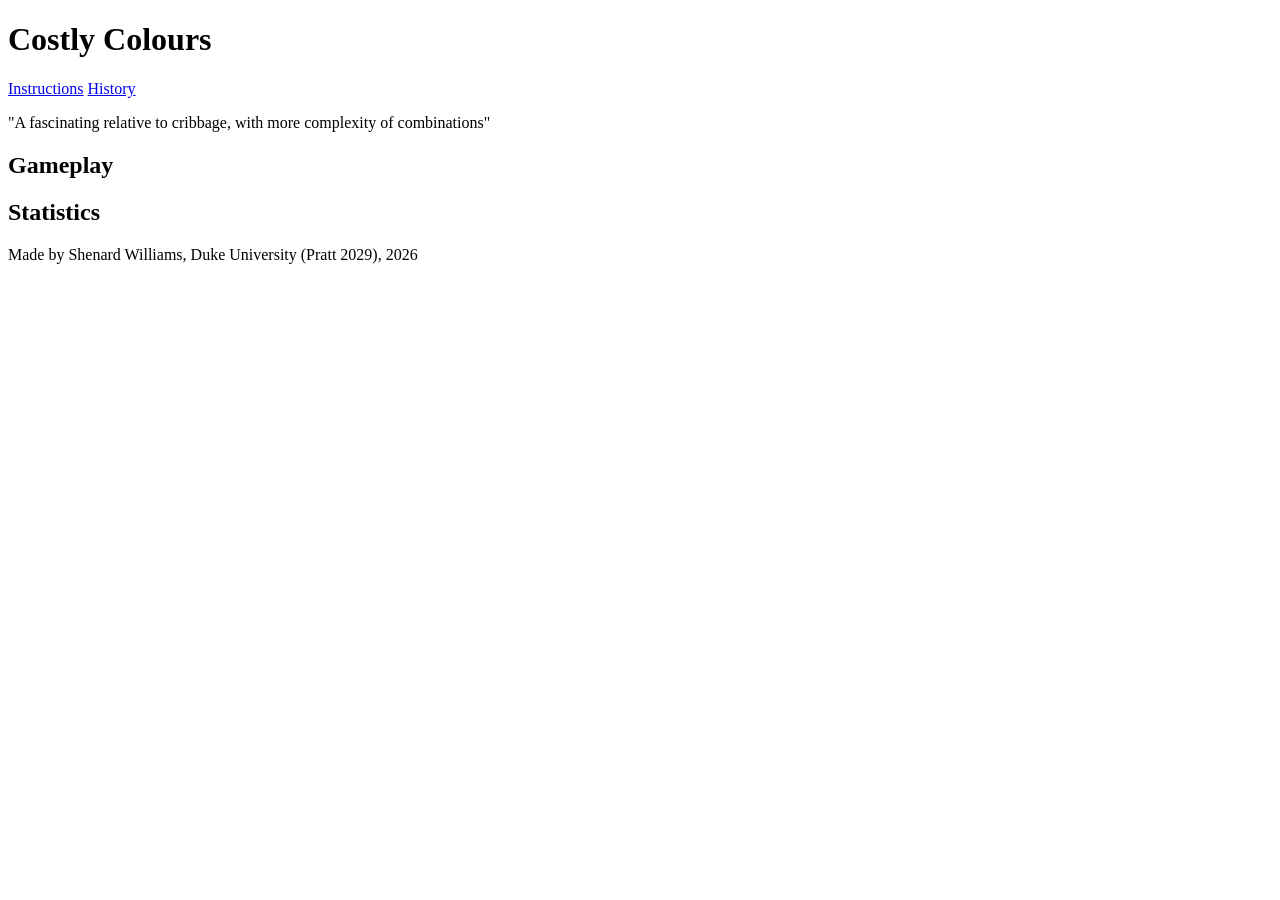
<file: index.html>
<!DOCTYPE html>
<html lang="en">
  <head>
    <meta charset="UTF-8">
    <meta name="viewport" content="width=device-width, initial-scale=1.0">
    <title>Costly Colours</title>
  </head>
  <body>
    <header>
        <h1>Costly Colours</h1>
        <nav>
            <a href="instructions.html">Instructions</a>
            <a href="https://en.wikipedia.org/wiki/Costly_Colours">History</a>
        </nav>
    </header>
    <main>
        <p> 
            "A fascinating relative to cribbage, with more complexity of combinations"
        </p>
        <section>
            <h2>Gameplay</h2>
        </section>

        <section>
            <h2>Statistics</h2>
        </section>
    </main>
    <footer>
        <p>Made by Shenard Williams, Duke University (Pratt 2029), 2026</p>
    </footer>
  </body>
</html>
</file>
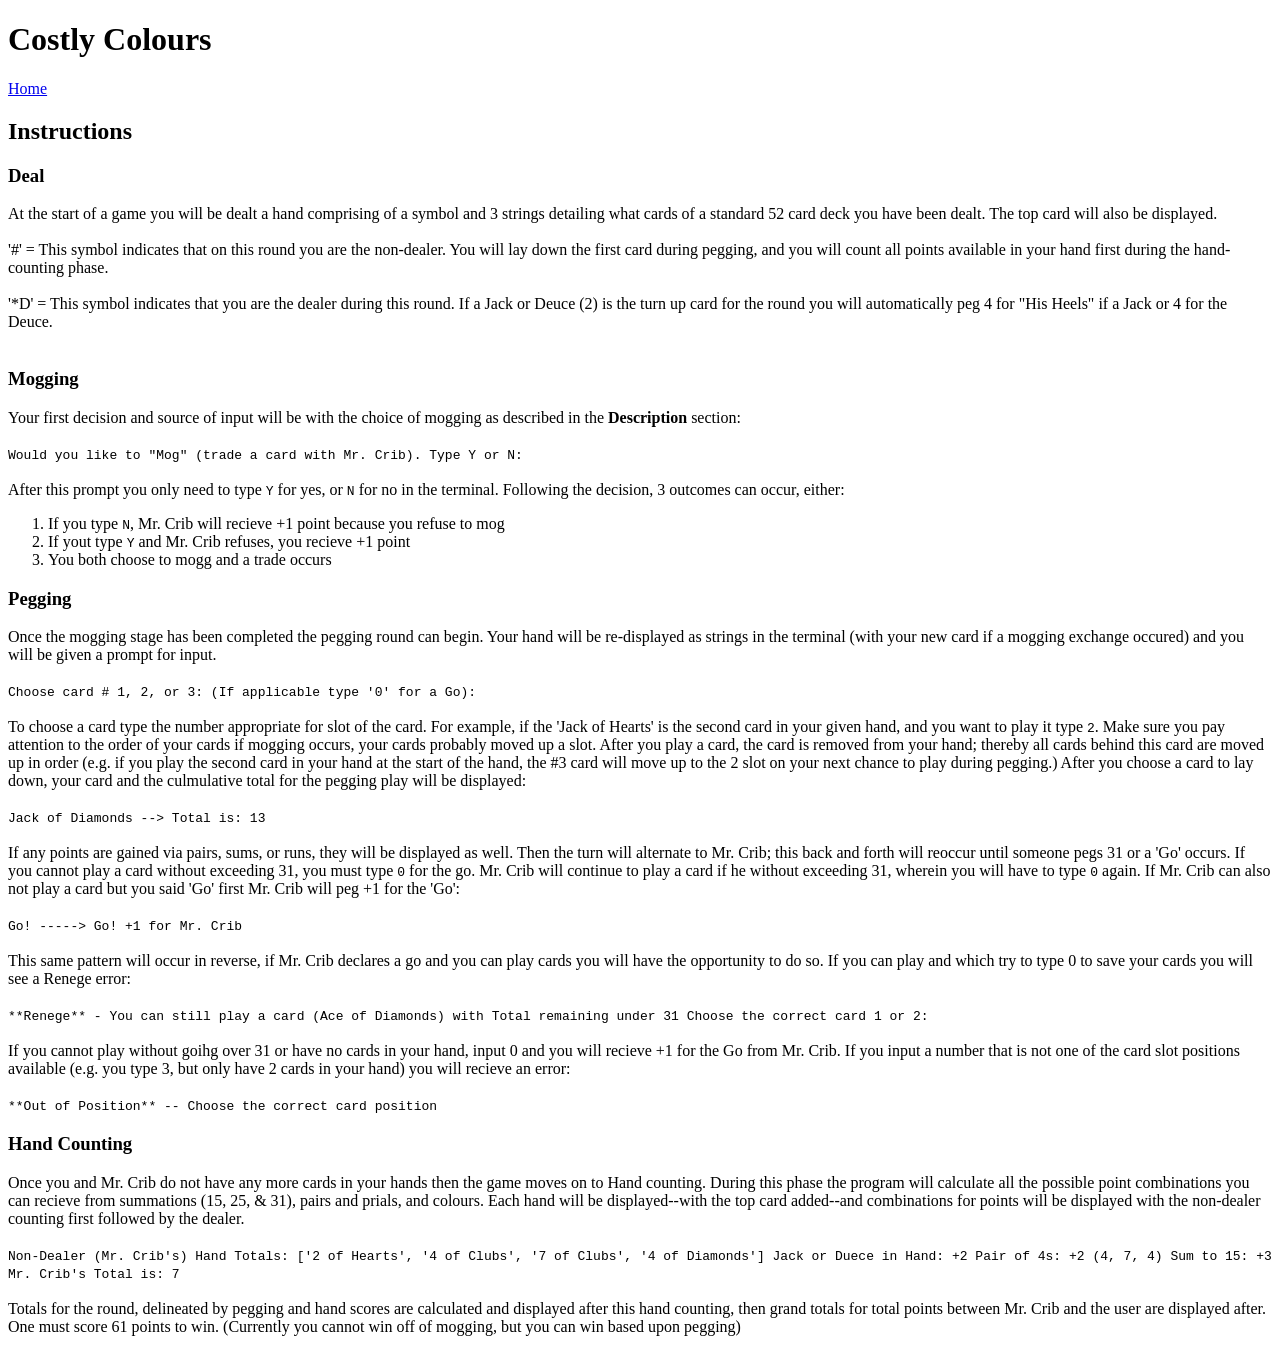
<file: instructions.html>
<!DOCTYPE html>
<html lang="en">
  <head>
    <meta charset="UTF-8">
    <meta name="viewport" content="width=device-width, initial-scale=1.0">
    <title>Costly Colours - Instructions</title>
  </head>
  <body>
    <header>
        <h1>Costly Colours</h1>
        <nav>
            <a href="index.html">Home</a>
        </nav>
    </header>
    <main>
        <h2>Instructions</h2>
        <section>
            <h3>Deal</h3>
            <p>
            At the start of a game you will be dealt a hand comprising of a symbol and 3 strings detailing what cards of a standard 52 card deck you have been dealt. The top card will also be displayed.<br><br>
            '#' = This symbol indicates that on this round you are the non-dealer. You will lay down the first card during pegging, and you will count all points available in your hand first during the hand-counting phase.<br><br>
            '*D' = This symbol indicates that you are the dealer during this round. If a Jack or Deuce (2) is the turn up card for the round you will automatically peg 4 for "His Heels" if a Jack or 4 for the Deuce.<br><br>
            </p>
        </section>

        <section>
            <h3>Mogging</h3>
            <p>
            Your first decision and source of input will be with the choice of mogging as described in the <strong>Description</strong> section:<br><br>
            <code>
            Would you like to "Mog" (trade a card with Mr. Crib). Type Y or N:
            </code><br><br>
            After this prompt you only need to type <code>Y</code> for yes, or <code>N</code> for no in the terminal. Following the decision, 3 outcomes can occur, either:
            <ol>
                <li>If you type <code>N</code>, Mr. Crib will recieve +1 point because you refuse to mog</li>
                <li>If yout type <code>Y</code> and Mr. Crib refuses, you recieve +1 point</li>
                <li>You both choose to mogg and a trade occurs</li>
            </ol>
            </p>
        </section>

        <section>
            <h3>Pegging</h3>
            <p>
                Once the mogging stage has been completed the pegging round can begin. Your hand will be re-displayed as strings in the terminal (with your new card if a mogging exchange occured) and you will be given a prompt for input. <br><br>
                <code>
                    Choose card # 1, 2, or 3: (If applicable type '0' for a Go):
                </code><br><br>

                To choose a card type the number appropriate for slot of the card. For example, if the 'Jack of Hearts' is the second card in your given hand, and you want to play it type <code>2</code>. Make sure you pay attention to the order of your cards if mogging occurs, your cards probably moved up a slot. After you play a card, the card is removed from your hand; thereby all cards behind this card are moved up in order (e.g. if you play the second card in your hand at the start of the hand, the #3 card will move up to the 2 slot on your next chance to play during pegging.) After you choose a card to lay down, your card and the culmulative total for the pegging play will be displayed:<br><br>
                <code>
                    Jack of Diamonds --> Total is: 13
                </code><br><br>
                If any points are gained via pairs, sums, or runs, they will be displayed as well. Then the turn will alternate to Mr. Crib; this back and forth will reoccur until someone pegs 31 or a 'Go' occurs. 

                If you cannot play a card without exceeding 31, you must type <code>0</code> for the go. Mr. Crib will continue to play a card if he without exceeding 31, wherein you will have to type <code>0</code> again. If Mr. Crib can also not play a card but you said 'Go' first Mr. Crib will peg +1 for the 'Go':<br><br>
                <code>
                    Go! ----->
                    Go! +1 for Mr. Crib 
                </code><br><br>
                This same pattern will occur in reverse, if Mr. Crib declares a go and you can play cards you will have the opportunity to do so. If you can play and which try to type 0 to save your cards you will see a Renege error:<br><br>
                <code>
                **Renege** - You can still play a card (Ace of Diamonds) with Total remaining under 31
                Choose the correct card 1 or 2: 
                </code><br><br>
                If you cannot play without goihg over 31 or have no cards in your hand, input 0 and you will recieve +1 for the Go from Mr. Crib. 
                If you input a number that is not one of the card slot positions available (e.g. you type 3, but only have 2 cards in your hand) you will recieve an error:
                <code><br><br>
                    **Out of Position** -- Choose the correct card position 
                </code>

            </p>
        </section>

        <section>
            <h3>Hand Counting</h3>
            <p>
                Once you and Mr. Crib do not have any more cards in your hands then the game moves on to Hand counting. During this phase the program will calculate all the possible point combinations you can recieve from summations (15, 25, & 31), pairs and prials, and colours. Each hand will be displayed--with the top card added--and combinations for points will be displayed with the non-dealer counting first followed by the dealer.<br><br>
                <code>
                Non-Dealer (Mr. Crib's) Hand Totals:
                ['2 of Hearts', '4 of Clubs', '7 of Clubs', '4 of Diamonds']
                Jack or Duece in Hand: +2 

                Pair of 4s: +2 

                (4, 7, 4)
                Sum to 15: +3 

                Mr. Crib's Total is: 7
                </code><br><br>
                Totals for the round, delineated by pegging and hand scores are calculated and displayed after this hand counting, then grand totals for total points between Mr. Crib and the user are displayed after. One must score 61 points to win. (Currently you cannot win off of mogging, but you can win based upon pegging)
            </p>
        </section>
        
         
    </main>
</file>
